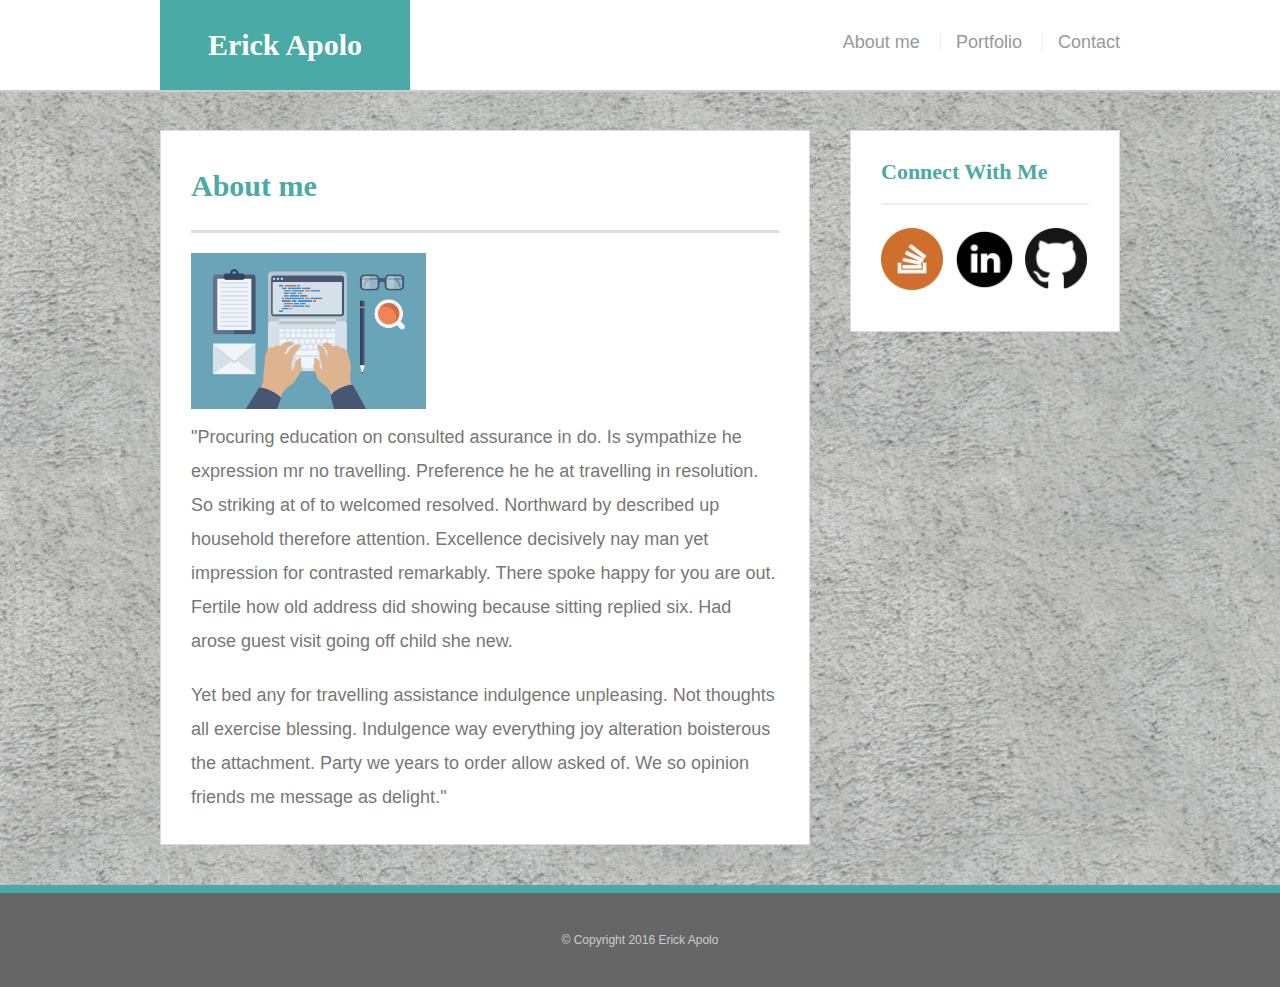
<file: assignment1/index.html>
<!DOCTYPE html>
<html>
<head>
<meta name="viewport" content="width=device-width, initial-scale=1.0">
<meta charset="utf-8">

	<title>tittle</title>
	<link rel="stylesheet" type="text/css" href="assets/css/reset.css">
	<link rel="stylesheet" type="text/css" href="assets/css/style.css">

</head>
<body>
	<header id="masterhead">
		<div class="container">
			<a href="index.html" id="logo">Erick Apolo</a>
			<nav>
				<a href="index.html" class="active">About me</a>  
				<a href="portfolio.html">Portfolio</a>
				<a href="contact.html">Contact</a>	
			</nav>
		</div>	
	</header>
<div id="main-container" class="container">
	<section class="main-section">
			<h1>About me</h1>
	
			<img src="assets/image/html-programming.jpg" height="40%" width="40%">

			<p>"Procuring education on consulted assurance in do. Is sympathize he expression mr no travelling. Preference he he at travelling in resolution. So striking at of to welcomed resolved. Northward by described up household therefore attention. Excellence decisively nay man yet impression for contrasted remarkably. There spoke happy for you are out. Fertile how old address did showing because sitting replied six. Had arose guest visit going off child she new.</p> 

			<p>Yet bed any for travelling assistance indulgence unpleasing. Not thoughts all exercise blessing. Indulgence way everything joy alteration boisterous the attachment. Party we years to order allow asked of. We so opinion friends me message as delight."
			</p>
	</section>

	<section class="sidebar">
		<div id="connect">
			<h2>Connect With Me</h2>

			<img src="assets/image/stackoverflow-128.png" class="social" alt="stackoverflow"> 	
			<img src="assets/image/linkelind.png" class="social" alt="linkedin">
			<img src="assets/image/github-128.png" class="social" alt="github"> 
		</div>
	</section>
</div>	
<footer>
	<div class="container">
	&copy; Copyright 2016 Erick Apolo

	</div>
</footer>		
</body>
</html>
</file>
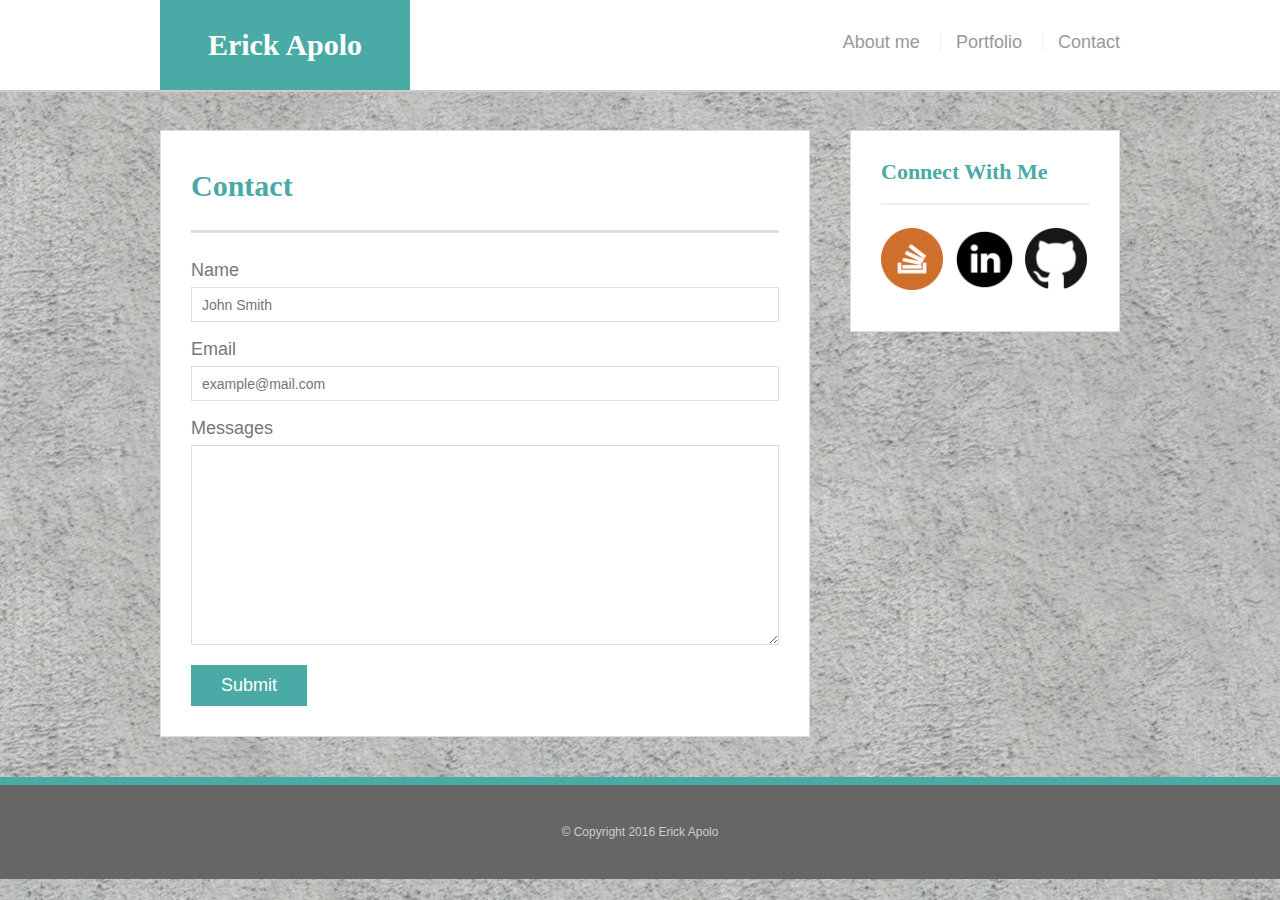
<file: assignment1/contact.html>
<!DOCTYPE html>
<html>
<head>
<meta name="viewport" content="width=device-width, initial-scale=1.0">
<meta charset="utf-8">
  <title>tittle</title>
  <link rel="stylesheet" type="text/css" href="assets/css/reset.css">
  <link rel="stylesheet" type="text/css" href="assets/css/style.css">
</head>
<body>
<div class="allbody">
  <header id="masterhead">
    <div class="container">
      <a href="index.html" id="logo">Erick Apolo</a>
      <nav>
        <a href="index.html" class="active">About me</a>  
        <a href="portfolio.html">Portfolio</a>
        <a href="contact.html">Contact</a>  
      </nav>
    </div>  
  </header>
<div id="main-container" class="container">
  <section class="main-section">
      <h1>Contact</h1>

        <form id="contact-form">
          <ul>
            <li>
              <label for="name">Name </label>
              <input type="text" name="name" id="name" placeholder="John Smith" required="required">

            </li>
            <li>
              <label for="email">Email </label>
              <input type="text" name="email" id="email" placeholder="example@mail.com" required="required">
            </li>

            <li>
                <label for="message">Messages</label>
                <textarea id="message"></textarea>
            </li>
          </ul>
          <input type="submit" name="submit">
        </form>
  
  </section>

<section class="sidebar">
    <div id="connect">
      <h2>Connect With Me</h2>

      <img src="assets/image/stackoverflow-128.png" class="social" alt="stackoverflow">   
      <img src="assets/image/linkelind.png" class="social" alt="linkedin">
      <img src="assets/image/github-128.png" class="social" alt="github"> 
    </div>
  </section>
</div> 
<div class="push"></div>
</div> 
<footer class="footer">
  <div class="container">
  &copy; Copyright 2016 Erick Apolo
</footer>   
</body>
</html>
</file>
<file: assignment1/assets/css/style.css>
* {
	box-sizing: border-box;
}

body{
	background: url('../image/concrete.jpg');
	font-size: 18px;
	line-height: 34px;
	font-family: 'arial', 'helvetica Neue', helvetica, 
	sans-serif;
	color: #777
}
.container{
	width: 100%;
	max-width: 960px;
	margin: auto;
	clear: both;
}

h1, h2, h3, p{
	margin-bottom: 20px;
}
p:last-child {
	margin-bottom: 0;
}

h1, h2, h3{
	font-family: 'gerogia', times, times new roman, sans-serif;
	font-weight: 700;
	color: #4aaaa5;
}
h1{
	font-size: 30px;
	line-height: 49px;
	border-bottom:3px solid #ddd;
	padding-bottom: 20px;
}
h2, h3{
	font-size:22px;
}

/*header*/
#masterhead{
	background: #fff;
	margin: 0 0 30px;
	z-index: 99;
	color: #fff;
	overflow: auto;
	border-bottom: 2px solid #ccc;
	position: fixed;
	width: 100%;

}
#logo{
	width: 250px;
	height: 90px;
	background: #4aaaa5;
	float: left;
	font-family: 'georgia', times, times new roman, sans-serif;
	text-align: center;
	line-height: 90px;
	color: #fff;
	font-weight: 700;
	font-size: 30px;
	text-decoration: none;
}
nav{
	float: right;
	margin-top: 25px;
}

nav a{
	color: #999;
	text-decoration: none;
	margin-left: 15px;
	display: inline-block;
	border-left: 1px solid #efefef;
	padding-left: 15px;
	line-height: 18px;
}

nav a:first-child {
	border-left: 0 none;
}
/*main*/
#main-container{
	padding-top: 130px;
}

.main-section{
	background: #fff;
	padding: 30px;
	margin: 0 0 40px 0;
	width: 100%;
	max-width: 650px;
	float: left;
	border: 1px solid #ddd;
}
.auth-img{
	width: 200px;
	height: auto;
	margin-top: 10px;
	float: left;
	margin-right: 25px;
}
/*sidebars*/
.sidebar{
	background: #fff;
	padding: 30px;
	width: 100%;
	max-width: 270px;
	float: right;
	border: 1px solid #ddd;
	margin-bottom: 20px;
}
h3 .sidebar,h2{
	border-bottom: 2px solid #eee;
	padding-bottom: 20px;
	margin-bottom: 15px;
	line-height: 22px;
}

.social{
	width: 62px;
	height: 62px;
	margin-top: 8px;
	margin-right: 5px;
}
.social:last-child {
	margin-right: 0;
}
/*footers*/

footer {

	background-color: #666;
	color: #fff;
	padding: 30px 0;
	clear: both;
	border-top: 8px solid #4aaaa5;
	color: #ccc;
	font-size: 12px;
	text-align: center; 
}

/*portfolio*/

.work{
	width: 274px;
	overflow: auto;
	position: relative;
	float: left;
	margin: 20px 0 25px;
}
.work:nth-child(even) {
	margin-right: 40px;
}
.work img{
	width: 100%;
	height: 200px;
	border: 0 none;
	opacity: .8;
}
.work h3{
	border-bottom: 0;
	background: #4aaaa5;
	color: #fff;
	text-align: center;
	position: absolute;
	bottom: 20px;
	padding: 15px;
	width: 100%;
	margin-bottom: 0;
	font-weight: 300;
	line-height: 30px;
}
/*contact*/
#contact-form ul{
	margin-bottom: 20px;
}
#contact-form li{
	margin-bottom: 10px;
}
label,
input[type=text],
input[type=email],
textarea {
	display: block;
	width: 100%;
}
input[type=text],
input[type=email],
textarea {
	height: 35px;
	border: 1px solid #ddd;
	padding: 0 10px;
	font-size: 14px;
}

textarea{
	height: 200px;
}
input[type=submit] {
	background: #4aaaa5;
	border:0 none;
	color: #fff;
	font-size: 18px;
	padding: 10px 30px;
	cursor: pointer;
}
@media only screen and (max-width: 980px) {
	.container {
		padding: 0 20px;
		max-width: 780px;
	}
	#main-container {
		padding-top: 130px;
	}
	.main-section {
		max-width: 420px;
	}
	.work {
		width: 100%;
	}
	.auth-img {
		width: 100%;
		margin-bottom: 20px;
	}
}
@media only screen and (max-width: 768px) {
	.main-section, .sidebar {
		max-width: 100%
	}
	#main-container {
		overflow: auto;
	}
	.sidebar {
		margin-bottom: 40px;
	}
	.work {
		width: 47%;
		margin-bottom: 10px;
	}
	.work:nth-child(even) {
		margin-right: 0;
	}
	.work:nth-child(odd) {
		float: right;
	}
	.auth-img {
		width: 50%; 
	}
}
@media only screen and (max-width: 640px) {
	#masterhead {
		position: static;
		margin-bottom: 20px;
	}
	header .container {
		padding: 0;
	}

	#main-container {
		padding-top: 0;
	}
	#logo, .work, .auth-img {
		width: 100%;
	}
	nav {
		text-align: center;
		width: 100%;
		margin: 15px 0;
	}
	nav a {
		width: 30%;
		padding-left: 0;
		margin-left: 0;
	}

	html, body {
  height: 100%;
  margin: 0;
}
.allbody {
  min-height: 100%;
  

  /* Equal to height of footer */
  /* But also accounting for potential margin-bottom of last child */
  margin-bottom: -50px;
}
.footer,
.push {
  height: 50px;
}
</file>
